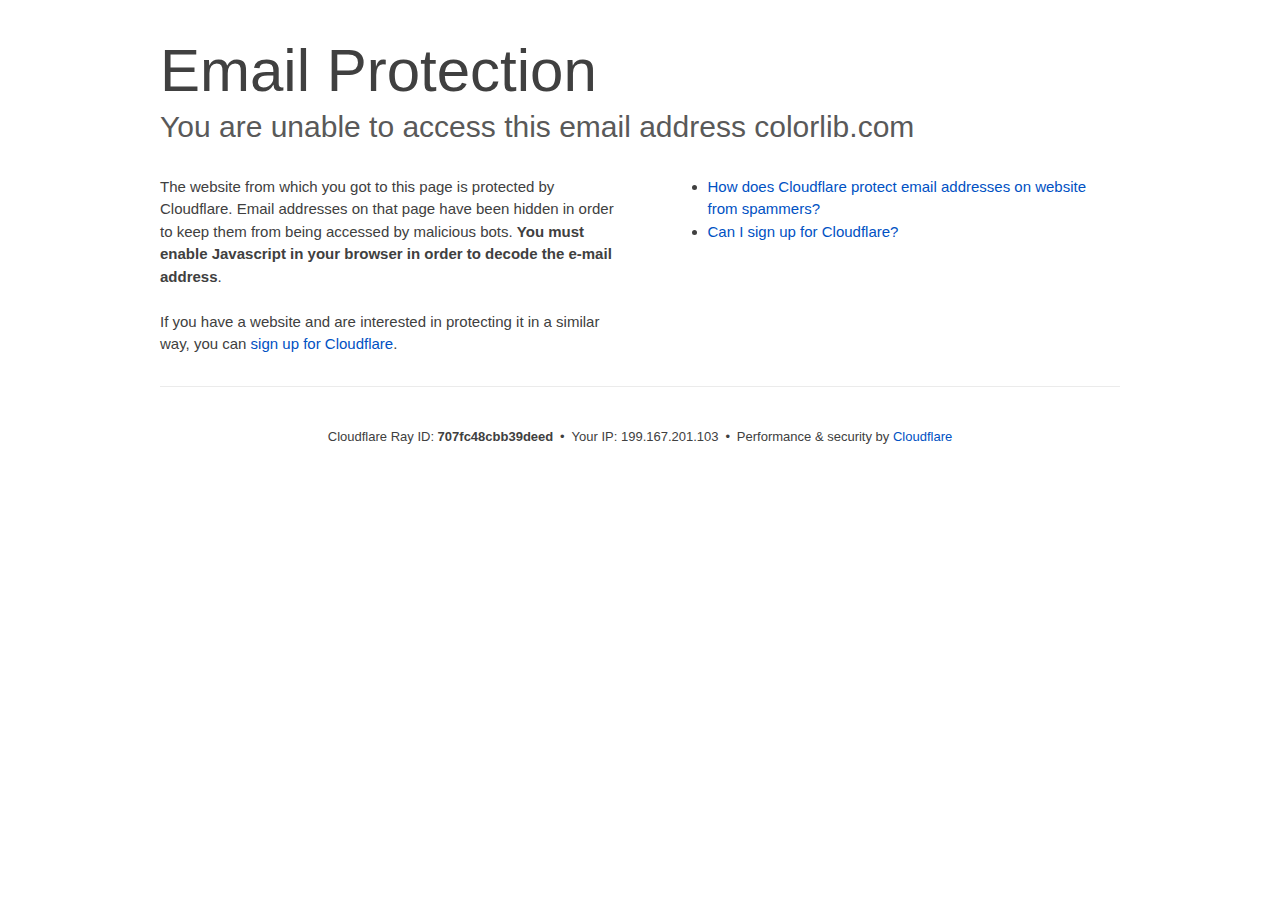
<file: email-protection.html>
<!DOCTYPE html>
<!--[if lt IE 7]> <html class="no-js ie6 oldie" lang="en-US"> <![endif]--><!--[if IE 7]>    <html class="no-js ie7 oldie" lang="en-US"> <![endif]--><!--[if IE 8]>    <html class="no-js ie8 oldie" lang="en-US"> <![endif]--><!--[if gt IE 8]><!--><html class="no-js" lang="en-US"> <!--<![endif]-->
<head>
<title>Email Protection | Cloudflare</title>
<meta charset="UTF-8">
<meta http-equiv="Content-Type" content="text/html; charset=UTF-8">
<meta http-equiv="X-UA-Compatible" content="IE=Edge">
<meta name="robots" content="noindex, nofollow">
<meta name="viewport" content="width=device-width,initial-scale=1">
<link rel="stylesheet" id="cf_styles-css" href="css/styles-cf.errors.css">
<!--[if lt IE 9]><link rel="stylesheet" id='cf_styles-ie-css' href="/cdn-cgi/styles/cf.errors.ie.css" /><![endif]-->
<style>body{margin:0;padding:0}</style>


<!--[if gte IE 10]><!-->
<script>
  if (!navigator.cookieEnabled) {
    window.addEventListener('DOMContentLoaded', function () {
      var cookieEl = document.getElementById('cookie-alert');
      cookieEl.style.display = 'block';
    })
  }
</script>
<!--<![endif]-->


</head>
<body>
  <div id="cf-wrapper">
    <div class="cf-alert cf-alert-error cf-cookie-error" id="cookie-alert" data-translate="enable_cookies">Please enable cookies.</div>
    <div id="cf-error-details" class="cf-error-details-wrapper">
      <div class="cf-wrapper cf-header cf-error-overview">
        <h1 data-translate="block_headline">Email Protection</h1>
        <h2 class="cf-subheadline"><span data-translate="unable_to_access">You are unable to access this email address</span> colorlib.com</h2>
      </div><!-- /.header -->

      <div class="cf-section cf-wrapper">
        <div class="cf-columns two">
          <div class="cf-column">
            <p>The website from which you got to this page is protected by Cloudflare. Email addresses on that page have been hidden in order to keep them from being accessed by malicious bots. <strong>You must enable Javascript in your browser in order to decode the e-mail address</strong>.</p>
            <p>If you have a website and are interested in protecting it in a similar way, you can <a rel="noopener noreferrer" href="https://www.cloudflare.com/sign-up?utm_source=email_protection">sign up for Cloudflare</a>.</p>
          </div>

          <div class="cf-column">
            <div class="grid_4">
              <div class="rail">
                  <div class="panel">
                      <ul class="nobullets">
                        <li><a rel="noopener noreferrer" class="modal-link-faq" href="https://support.cloudflare.com/hc/en-us/articles/200170016-What-is-Email-Address-Obfuscation-">How does Cloudflare protect email addresses on website from spammers?</a></li>
                        <li><a rel="noopener noreferrer" class="modal-link-faq" href="https://support.cloudflare.com/hc/en-us/categories/200275218-Getting-Started">Can I sign up for Cloudflare?</a></li>
                    </ul>
                </div>
              </div>
            </div>
          </div>
        </div>
      </div><!-- /.section -->

      <div class="cf-error-footer cf-wrapper w-240 lg:w-full py-10 sm:py-4 sm:px-8 mx-auto text-center sm:text-left border-solid border-0 border-t border-gray-300">
  <p class="text-13">
    <span class="cf-footer-item sm:block sm:mb-1">Cloudflare Ray ID: <strong class="font-semibold">707fc48cbb39deed</strong></span>
    <span class="cf-footer-separator sm:hidden">•</span>
    <span class="cf-footer-item sm:block sm:mb-1"><span>Your IP</span>: 199.167.201.103</span>
    <span class="cf-footer-separator sm:hidden">•</span>
    <span class="cf-footer-item sm:block sm:mb-1"><span>Performance &amp; security by</span> <a rel="noopener noreferrer" href="https://www.cloudflare.com/5xx-error-landing" id="brand_link" target="_blank">Cloudflare</a></span>
    
  </p>
</div><!-- /.error-footer -->


    </div><!-- /#cf-error-details -->
  </div><!-- /#cf-wrapper -->

  <script>
  window._cf_translation = {};
  
  
</script>

</body>
</html>
</file>
<file: css/styles-cf.errors.css>
#cf-wrapper a,#cf-wrapper abbr,#cf-wrapper article,#cf-wrapper aside,#cf-wrapper b,#cf-wrapper big,#cf-wrapper blockquote,#cf-wrapper body,#cf-wrapper canvas,#cf-wrapper caption,#cf-wrapper center,#cf-wrapper cite,#cf-wrapper code,#cf-wrapper dd,#cf-wrapper del,#cf-wrapper details,#cf-wrapper dfn,#cf-wrapper div,#cf-wrapper dl,#cf-wrapper dt,#cf-wrapper em,#cf-wrapper embed,#cf-wrapper fieldset,#cf-wrapper figcaption,#cf-wrapper figure,#cf-wrapper footer,#cf-wrapper form,#cf-wrapper h1,#cf-wrapper h2,#cf-wrapper h3,#cf-wrapper h4,#cf-wrapper h5,#cf-wrapper h6,#cf-wrapper header,#cf-wrapper hgroup,#cf-wrapper html,#cf-wrapper i,#cf-wrapper iframe,#cf-wrapper img,#cf-wrapper label,#cf-wrapper legend,#cf-wrapper li,#cf-wrapper mark,#cf-wrapper menu,#cf-wrapper nav,#cf-wrapper object,#cf-wrapper ol,#cf-wrapper output,#cf-wrapper p,#cf-wrapper pre,#cf-wrapper s,#cf-wrapper samp,#cf-wrapper section,#cf-wrapper small,#cf-wrapper span,#cf-wrapper strike,#cf-wrapper strong,#cf-wrapper sub,#cf-wrapper summary,#cf-wrapper sup,#cf-wrapper table,#cf-wrapper tbody,#cf-wrapper td,#cf-wrapper tfoot,#cf-wrapper th,#cf-wrapper thead,#cf-wrapper tr,#cf-wrapper tt,#cf-wrapper u,#cf-wrapper ul{margin:0;padding:0;border:0;font:inherit;font-size:100%;text-decoration:none;vertical-align:baseline}#cf-wrapper a img{border:none}#cf-wrapper article,#cf-wrapper aside,#cf-wrapper details,#cf-wrapper figcaption,#cf-wrapper figure,#cf-wrapper footer,#cf-wrapper header,#cf-wrapper hgroup,#cf-wrapper menu,#cf-wrapper nav,#cf-wrapper section,#cf-wrapper summary{display:block}#cf-wrapper .cf-columns:after,#cf-wrapper .cf-columns:before,#cf-wrapper .cf-section:after,#cf-wrapper .cf-section:before,#cf-wrapper .cf-wrapper:after,#cf-wrapper .cf-wrapper:before,#cf-wrapper .clearfix:after,#cf-wrapper .clearfix:before,#cf-wrapper section:after,#cf-wrapper section:before{content:" ";display:table}#cf-wrapper .cf-columns:after,#cf-wrapper .cf-section:after,#cf-wrapper .cf-wrapper:after,#cf-wrapper .clearfix:after,#cf-wrapper section:after{clear:both}#cf-wrapper{display:block;margin:0;padding:0;position:relative;text-align:left;width:100%;z-index:999999999;color:#404040!important;font-family:-apple-system,BlinkMacSystemFont,Segoe UI,Roboto,Oxygen,Ubuntu,Helvetica Neue,Arial,sans-serif!important;font-size:15px!important;line-height:1.5!important;text-decoration:none!important;letter-spacing:normal;-webkit-tap-highlight-color:rgba(246,139,31,.3);-webkit-font-smoothing:antialiased}#cf-wrapper .cf-section,#cf-wrapper section{background:0 0;display:block;margin-bottom:2em;margin-top:2em}#cf-wrapper .cf-wrapper{margin-left:auto;margin-right:auto;width:90%}#cf-wrapper .cf-columns{display:block;list-style:none;padding:0;width:100%}#cf-wrapper .cf-columns img,#cf-wrapper .cf-columns input,#cf-wrapper .cf-columns object,#cf-wrapper .cf-columns select,#cf-wrapper .cf-columns textarea{max-width:100%}#cf-wrapper .cf-columns>.cf-column{float:left;padding-bottom:45px;width:100%;box-sizing:border-box}@media screen and (min-width:49.2em){#cf-wrapper .cf-columns.cols-2>.cf-column:nth-child(n+3),#cf-wrapper .cf-columns.cols-3>.cf-column:nth-child(n+4),#cf-wrapper .cf-columns.cols-4>.cf-column:nth-child(n+3),#cf-wrapper .cf-columns.four>.cf-column:nth-child(n+3),#cf-wrapper .cf-columns.three>.cf-column:nth-child(n+4),#cf-wrapper .cf-columns.two>.cf-column:nth-child(n+3){padding-top:67.5px}#cf-wrapper .cf-columns>.cf-column{padding-bottom:0}#cf-wrapper .cf-columns.cols-2>.cf-column,#cf-wrapper .cf-columns.cols-4>.cf-column,#cf-wrapper .cf-columns.four>.cf-column,#cf-wrapper .cf-columns.two>.cf-column{padding-left:0;padding-right:22.5px;width:50%}#cf-wrapper .cf-columns.cols-2>.cf-column:nth-child(2n),#cf-wrapper .cf-columns.cols-4>.cf-column:nth-child(2n),#cf-wrapper .cf-columns.four>.cf-column:nth-child(2n),#cf-wrapper .cf-columns.two>.cf-column:nth-child(2n){padding-left:22.5px;padding-right:0}#cf-wrapper .cf-columns.cols-2>.cf-column:nth-child(odd),#cf-wrapper .cf-columns.cols-4>.cf-column:nth-child(odd),#cf-wrapper .cf-columns.four>.cf-column:nth-child(odd),#cf-wrapper .cf-columns.two>.cf-column:nth-child(odd){clear:left}#cf-wrapper .cf-columns.cols-3>.cf-column,#cf-wrapper .cf-columns.three>.cf-column{padding-left:30px;width:33.3333333333333%}#cf-wrapper .cf-columns.cols-3>.cf-column:first-child,#cf-wrapper .cf-columns.cols-3>.cf-column:nth-child(3n+1),#cf-wrapper .cf-columns.three>.cf-column:first-child,#cf-wrapper .cf-columns.three>.cf-column:nth-child(3n+1){clear:left;padding-left:0;padding-right:30px}#cf-wrapper .cf-columns.cols-3>.cf-column:nth-child(3n+2),#cf-wrapper .cf-columns.three>.cf-column:nth-child(3n+2){padding-left:15px;padding-right:15px}#cf-wrapper .cf-columns.cols-3>.cf-column:nth-child(-n+3),#cf-wrapper .cf-columns.three>.cf-column:nth-child(-n+3){padding-top:0}}@media screen and (min-width:66em){#cf-wrapper .cf-columns>.cf-column{padding-bottom:0}#cf-wrapper .cf-columns.cols-4>.cf-column,#cf-wrapper .cf-columns.four>.cf-column{padding-left:33.75px;width:25%}#cf-wrapper .cf-columns.cols-4>.cf-column:nth-child(odd),#cf-wrapper .cf-columns.four>.cf-column:nth-child(odd){clear:none}#cf-wrapper .cf-columns.cols-4>.cf-column:first-child,#cf-wrapper .cf-columns.cols-4>.cf-column:nth-child(4n+1),#cf-wrapper .cf-columns.four>.cf-column:first-child,#cf-wrapper .cf-columns.four>.cf-column:nth-child(4n+1){clear:left;padding-left:0;padding-right:33.75px}#cf-wrapper .cf-columns.cols-4>.cf-column:nth-child(4n+2),#cf-wrapper .cf-columns.four>.cf-column:nth-child(4n+2){padding-left:11.25px;padding-right:22.5px}#cf-wrapper .cf-columns.cols-4>.cf-column:nth-child(4n+3),#cf-wrapper .cf-columns.four>.cf-column:nth-child(4n+3){padding-left:22.5px;padding-right:11.25px}#cf-wrapper .cf-columns.cols-4>.cf-column:nth-child(n+5),#cf-wrapper .cf-columns.four>.cf-column:nth-child(n+5){padding-top:67.5px}#cf-wrapper .cf-columns.cols-4>.cf-column:nth-child(-n+4),#cf-wrapper .cf-columns.four>.cf-column:nth-child(-n+4){padding-top:0}}#cf-wrapper a{background:0 0;border:0;color:#0051c3;outline:0;text-decoration:none;-webkit-transition:all .15s ease;transition:all .15s ease}#cf-wrapper a:hover{background:0 0;border:0;color:#f68b1f}#cf-wrapper a:focus{background:0 0;border:0;color:#62a1d8;outline:0}#cf-wrapper a:active{background:0 0;border:0;color:#c16508;outline:0}#cf-wrapper h1,#cf-wrapper h2,#cf-wrapper h3,#cf-wrapper h4,#cf-wrapper h5,#cf-wrapper h6,#cf-wrapper p{color:#404040;margin:0;padding:0}#cf-wrapper h1,#cf-wrapper h2,#cf-wrapper h3{font-weight:400}#cf-wrapper h4,#cf-wrapper h5,#cf-wrapper h6,#cf-wrapper strong{font-weight:600}#cf-wrapper h1{font-size:36px;line-height:1.2}#cf-wrapper h2{font-size:30px;line-height:1.3}#cf-wrapper h3{font-size:25px;line-height:1.3}#cf-wrapper h4{font-size:20px;line-height:1.3}#cf-wrapper h5{font-size:15px}#cf-wrapper h6{font-size:13px}#cf-wrapper ol,#cf-wrapper ul{list-style:none;margin-left:3em}#cf-wrapper ul{list-style-type:disc}#cf-wrapper ol{list-style-type:decimal}#cf-wrapper em{font-style:italic}#cf-wrapper .cf-subheadline{color:#595959;font-weight:300}#cf-wrapper .cf-text-error{color:#bd2426}#cf-wrapper .cf-text-success{color:#9bca3e}#cf-wrapper ol+h2,#cf-wrapper ol+h3,#cf-wrapper ol+h4,#cf-wrapper ol+h5,#cf-wrapper ol+h6,#cf-wrapper ol+p,#cf-wrapper p+dl,#cf-wrapper p+ol,#cf-wrapper p+p,#cf-wrapper p+table,#cf-wrapper p+ul,#cf-wrapper ul+h2,#cf-wrapper ul+h3,#cf-wrapper ul+h4,#cf-wrapper ul+h5,#cf-wrapper ul+h6,#cf-wrapper ul+p{margin-top:1.5em}#cf-wrapper h1+p,#cf-wrapper p+h1,#cf-wrapper p+h2,#cf-wrapper p+h3,#cf-wrapper p+h4,#cf-wrapper p+h5,#cf-wrapper p+h6{margin-top:1.25em}#cf-wrapper h1+h2,#cf-wrapper h1+h3,#cf-wrapper h2+h3,#cf-wrapper h3+h4,#cf-wrapper h4+h5{margin-top:.25em}#cf-wrapper h2+p{margin-top:1em}#cf-wrapper h1+h4,#cf-wrapper h1+h5,#cf-wrapper h1+h6,#cf-wrapper h2+h4,#cf-wrapper h2+h5,#cf-wrapper h2+h6,#cf-wrapper h3+h5,#cf-wrapper h3+h6,#cf-wrapper h3+p,#cf-wrapper h4+p,#cf-wrapper h5+ol,#cf-wrapper h5+p,#cf-wrapper h5+ul{margin-top:.5em}#cf-wrapper .cf-btn{background-color:transparent;border:1px solid #999;color:#404040;font-size:14px;font-weight:400;line-height:1.2;margin:0;padding:.6em 1.33333em .53333em;-webkit-user-select:none;-moz-user-select:none;-ms-user-select:none;user-select:none;display:-moz-inline-stack;display:inline-block;vertical-align:middle;zoom:1;border-radius:2px;box-sizing:border-box;-webkit-transition:all .2s ease;transition:all .2s ease}#cf-wrapper .cf-btn:hover{background-color:#bfbfbf;border:1px solid #737373;color:#fff}#cf-wrapper .cf-btn:focus{color:inherit;outline:0;box-shadow:inset 0 0 4px rgba(0,0,0,.3)}#cf-wrapper .cf-btn.active,#cf-wrapper .cf-btn:active{background-color:#bfbfbf;border:1px solid #404040;color:#272727}#cf-wrapper .cf-btn::-moz-focus-inner{padding:0;border:0}#cf-wrapper .cf-btn .cf-caret{border-top-color:currentColor;margin-left:.25em;margin-top:.18333em}#cf-wrapper .cf-btn-primary{background-color:#2f7bbf;border:1px solid transparent;color:#fff}#cf-wrapper .cf-btn-primary:hover{background-color:#62a1d8;border:1px solid #2f7bbf;color:#fff}#cf-wrapper .cf-btn-primary.active,#cf-wrapper .cf-btn-primary:active,#cf-wrapper .cf-btn-primary:focus{background-color:#62a1d8;border:1px solid #163959;color:#fff}#cf-wrapper .cf-btn-danger,#cf-wrapper .cf-btn-error,#cf-wrapper .cf-btn-important{background-color:#bd2426;border-color:transparent;color:#fff}#cf-wrapper .cf-btn-danger:hover,#cf-wrapper .cf-btn-error:hover,#cf-wrapper .cf-btn-important:hover{background-color:#de5052;border-color:#bd2426;color:#fff}#cf-wrapper .cf-btn-danger.active,#cf-wrapper .cf-btn-danger:active,#cf-wrapper .cf-btn-danger:focus,#cf-wrapper .cf-btn-error.active,#cf-wrapper .cf-btn-error:active,#cf-wrapper .cf-btn-error:focus,#cf-wrapper .cf-btn-important.active,#cf-wrapper .cf-btn-important:active,#cf-wrapper .cf-btn-important:focus{background-color:#de5052;border-color:#521010;color:#fff}#cf-wrapper .cf-btn-accept,#cf-wrapper .cf-btn-success{background-color:#9bca3e;border:1px solid transparent;color:#fff}#cf-wrapper .cf-btn-accept:hover,#cf-wrapper .cf-btn-success:hover{background-color:#bada7a;border:1px solid #9bca3e;color:#fff}#cf-wrapper .active.cf-btn-accept,#cf-wrapper .cf-btn-accept:active,#cf-wrapper .cf-btn-accept:focus,#cf-wrapper .cf-btn-success.active,#cf-wrapper .cf-btn-success:active,#cf-wrapper .cf-btn-success:focus{background-color:#bada7a;border:1px solid #516b1d;color:#fff}#cf-wrapper .cf-btn-accept{color:transparent;font-size:0;height:36.38px;overflow:hidden;position:relative;text-indent:0;width:36.38px;white-space:nowrap}#cf-wrapper input,#cf-wrapper select,#cf-wrapper textarea{background:#fff!important;border:1px solid #999!important;color:#404040!important;font-size:.86667em!important;line-height:1.24!important;margin:0 0 1em!important;max-width:100%!important;outline:0!important;padding:.45em .75em!important;vertical-align:middle!important;display:-moz-inline-stack;display:inline-block;zoom:1;box-sizing:border-box;-webkit-transition:all .2s ease;transition:all .2s ease;border-radius:2px}#cf-wrapper input:hover,#cf-wrapper select:hover,#cf-wrapper textarea:hover{border-color:gray}#cf-wrapper input:focus,#cf-wrapper select:focus,#cf-wrapper textarea:focus{border-color:#2f7bbf;outline:0;box-shadow:0 0 8px rgba(47,123,191,.5)}#cf-wrapper fieldset{width:100%}#cf-wrapper label{display:block;font-size:13px;margin-bottom:.38333em}#cf-wrapper .cf-form-stacked .select2-container,#cf-wrapper .cf-form-stacked input,#cf-wrapper .cf-form-stacked select,#cf-wrapper .cf-form-stacked textarea{display:block;width:100%}#cf-wrapper .cf-form-stacked input[type=button],#cf-wrapper .cf-form-stacked input[type=checkbox],#cf-wrapper .cf-form-stacked input[type=submit]{display:-moz-inline-stack;display:inline-block;vertical-align:middle;zoom:1;width:auto}#cf-wrapper .cf-form-actions{text-align:right}#cf-wrapper .cf-alert{background-color:#f9b169;border:1px solid #904b06;color:#404040;font-size:13px;padding:7.5px 15px;position:relative;vertical-align:middle;border-radius:2px}#cf-wrapper .cf-alert:empty{display:none}#cf-wrapper .cf-alert .cf-close{border:1px solid transparent;color:inherit;font-size:18.75px;line-height:1;padding:0;position:relative;right:-18.75px;top:0}#cf-wrapper .cf-alert .cf-close:hover{background-color:transparent;border-color:currentColor;color:inherit}#cf-wrapper .cf-alert-danger,#cf-wrapper .cf-alert-error{background-color:#de5052;border-color:#521010;color:#fff}#cf-wrapper .cf-alert-success{background-color:#bada7a;border-color:#516b1d;color:#516b1d}#cf-wrapper .cf-alert-warning{background-color:#f9b169;border-color:#904b06;color:#404040}#cf-wrapper .cf-alert-info{background-color:#62a1d8;border-color:#163959;color:#163959}#cf-wrapper .cf-alert-nonessential{background-color:#ebebeb;border-color:#999;color:#404040}#cf-wrapper .cf-icon-exclamation-sign{background:url(../images/images-icon-exclamation.png) 50% no-repeat;height:54px;width:54px;display:-moz-inline-stack;display:inline-block;vertical-align:middle;zoom:1}#cf-wrapper h1 .cf-icon-exclamation-sign{margin-top:-10px}#cf-wrapper #cf-error-banner{background-color:#fff;border-bottom:3px solid #f68b1f;padding:15px 15px 20px;position:relative;z-index:999999999;box-shadow:0 2px 8px rgba(0,0,0,.2)}#cf-wrapper #cf-error-banner h4,#cf-wrapper #cf-error-banner p{display:-moz-inline-stack;display:inline-block;vertical-align:bottom;zoom:1}#cf-wrapper #cf-error-banner h4{color:#2f7bbf;font-weight:400;font-size:20px;line-height:1;vertical-align:baseline}#cf-wrapper #cf-error-banner .cf-error-actions{margin-bottom:10px;text-align:center;width:100%}#cf-wrapper #cf-error-banner .cf-error-actions a{display:-moz-inline-stack;display:inline-block;vertical-align:middle;zoom:1}#cf-wrapper #cf-error-banner .cf-error-actions a+a{margin-left:10px}#cf-wrapper #cf-error-banner .cf-error-actions .cf-btn-accept,#cf-wrapper #cf-error-banner .cf-error-actions .cf-btn-success{color:#fff}#cf-wrapper #cf-error-banner .error-header-desc{text-align:left}#cf-wrapper #cf-error-banner .cf-close{color:#999;cursor:pointer;display:inline-block;font-size:34.5px;float:none;font-weight:700;height:22.5px;line-height:.6;overflow:hidden;position:absolute;right:20px;top:25px;text-indent:200%;width:22.5px}#cf-wrapper #cf-error-banner .cf-close:hover{color:gray}#cf-wrapper #cf-error-banner .cf-close:before{content:"\00D7";left:0;height:100%;position:absolute;text-align:center;text-indent:0;top:0;width:100%}#cf-inline-error-wrapper{box-shadow:0 2px 10px rgba(0,0,0,.5)}#cf-wrapper #cf-error-details{background:#fff}#cf-wrapper #cf-error-details .cf-error-overview{padding:25px 0 0}#cf-wrapper #cf-error-details .cf-error-overview h1,#cf-wrapper #cf-error-details .cf-error-overview h2{font-weight:300}#cf-wrapper #cf-error-details .cf-error-overview h2{margin-top:0}#cf-wrapper #cf-error-details .cf-highlight{background:#ebebeb;overflow-x:hidden;padding:30px 0;background-image:-webkit-gradient(linear,left top, left bottom,from(#dedede),color-stop(3%, #ebebeb),color-stop(97%, #ebebeb),to(#dedede));background-image:linear-gradient(top,#dedede,#ebebeb 3%,#ebebeb 97%,#dedede)}#cf-wrapper #cf-error-details .cf-highlight h3{color:#999;font-weight:300}#cf-wrapper #cf-error-details .cf-highlight .cf-column:last-child{padding-bottom:0}#cf-wrapper #cf-error-details .cf-highlight .cf-highlight-inverse{background-color:#fff;padding:15px;border-radius:2px}#cf-wrapper #cf-error-details .cf-status-display h3{margin-top:.5em}#cf-wrapper #cf-error-details .cf-status-label{color:#9bca3e;font-size:1.46667em}#cf-wrapper #cf-error-details .cf-status-label,#cf-wrapper #cf-error-details .cf-status-name{display:inline}#cf-wrapper #cf-error-details .cf-status-item{display:block;position:relative;text-align:left}#cf-wrapper #cf-error-details .cf-status-item,#cf-wrapper #cf-error-details .cf-status-item.cf-column{padding-bottom:1.5em}#cf-wrapper #cf-error-details .cf-status-item.cf-error-source{display:block;text-align:center}#cf-wrapper #cf-error-details .cf-status-item.cf-error-source:after{bottom:-60px;content:"";display:none;border-bottom:18px solid #fff;border-left:20px solid transparent;border-right:20px solid transparent;height:0;left:50%;margin-left:-9px;position:absolute;right:50%;width:0}#cf-wrapper #cf-error-details .cf-status-item+.cf-status-item{border-top:1px solid #dedede;padding-top:1.5em}#cf-wrapper #cf-error-details .cf-status-item+.cf-status-item:before{background:url(../images/images-cf-icon-horizontal-arrow.png) no-repeat;content:"";display:block;left:0;position:absolute;top:25.67px}#cf-wrapper #cf-error-details .cf-error-source .cf-icon-error-container{height:85px;margin-bottom:2.5em}#cf-wrapper #cf-error-details .cf-error-source .cf-status-label{color:#bd2426}#cf-wrapper #cf-error-details .cf-error-source .cf-icon{display:block}#cf-wrapper #cf-error-details .cf-error-source .cf-icon-status{bottom:-10px;left:50%;top:auto;right:auto}#cf-wrapper #cf-error-details .cf-error-source .cf-status-label,#cf-wrapper #cf-error-details .cf-error-source .cf-status-name{display:block}#cf-wrapper #cf-error-details .cf-icon-error-container{height:auto;position:relative}#cf-wrapper #cf-error-details .cf-icon-status{display:block;margin-left:-24px;position:absolute;top:0;right:0}#cf-wrapper #cf-error-details .cf-icon{display:none;margin:0 auto}#cf-wrapper #cf-error-details .cf-status-desc{display:block;height:22.5px;overflow:hidden;text-overflow:ellipsis;width:100%;white-space:nowrap}#cf-wrapper #cf-error-details .cf-status-desc:empty{display:none}#cf-wrapper #cf-error-details .cf-error-footer{padding:1.33333em 0;border-top:1px solid #ebebeb;text-align:center}#cf-wrapper #cf-error-details .cf-error-footer p{font-size:13px}#cf-wrapper #cf-error-details .cf-error-footer select{margin:0!important}#cf-wrapper #cf-error-details .cf-footer-item{display:block;margin-bottom:5px;text-align:left}#cf-wrapper #cf-error-details .cf-footer-separator{display:none}#cf-wrapper #cf-error-details .cf-captcha-info{margin-bottom:10px;position:relative;text-align:center}#cf-wrapper #cf-error-details .cf-captcha-image{height:57px;width:300px}#cf-wrapper #cf-error-details .cf-captcha-actions{margin-top:15px}#cf-wrapper #cf-error-details .cf-captcha-actions a{font-size:0;height:36.38px;overflow:hidden;padding-left:1.2em;padding-right:1.2em;position:relative;text-indent:-9999px;width:36.38px;white-space:nowrap}#cf-wrapper #cf-error-details .cf-captcha-actions a.cf-icon-refresh span{background-position:0 -787px}#cf-wrapper #cf-error-details .cf-captcha-actions a.cf-icon-announce span{background-position:0 -767px}#cf-wrapper #cf-error-details .cf-captcha-actions a.cf-icon-question span{background-position:0 -827px}#cf-wrapper #cf-error-details .cf-screenshot-container{background:url(../images/images-browser-bar.png) no-repeat #fff;max-height:400px;max-width:100%;overflow:hidden;padding-top:53px;width:960px;border-radius:5px 5px 0 0}#cf-wrapper #cf-error-details .cf-screenshot-container .cf-no-screenshot{background:url(../images/images-cf-no-screenshot-warn.png) no-repeat;display:block;height:158px;left:25%;margin-top:-79px;overflow:hidden;position:relative;top:50%;width:178px}#cf-wrapper #cf-error-details .cf-captcha-container .cf-screenshot-container,#cf-wrapper #cf-error-details .cf-captcha-container .cf-screenshot-container img,#recaptcha-widget .cf-alert,#recaptcha-widget .recaptcha_only_if_audio,.cf-cookie-error{display:none}#cf-wrapper #cf-error-details .cf-screenshot-container .cf-no-screenshot.error{background:url(../images/images-cf-no-screenshot-error.png) no-repeat;height:175px}#cf-wrapper #cf-error-details .cf-screenshot-container.cf-screenshot-full .cf-no-screenshot{left:50%;margin-left:-89px}.cf-captcha-info iframe{max-width:100%}#cf-wrapper .cf-icon-ok{background:url(../images/images-cf-icon-ok.png) no-repeat;height:48px;width:48px}#cf-wrapper .cf-icon-error{background:url(../images/images-cf-icon-error.png) no-repeat;height:48px;width:48px}#cf-wrapper .cf-icon-browser{background:url(../images/images-cf-icon-browser.png) no-repeat;height:80px;width:100px}#cf-wrapper .cf-icon-cloud{background:url(../images/images-cf-icon-cloud.png) no-repeat;height:77px;width:151px}#cf-wrapper .cf-icon-server{background:url(../images/images-cf-icon-server.png) no-repeat;height:75px;width:95px}#cf-wrapper .cf-icon-railgun{background-position:0 -848px;height:81px;width:95px}#cf-wrapper .cf-caret{border:.33333em solid transparent;border-top-color:inherit;content:"";height:0;width:0;display:-moz-inline-stack;display:inline-block;vertical-align:middle;zoom:1}@media screen and (min-width:49.2em){#cf-wrapper #cf-error-details .cf-status-desc:empty,#cf-wrapper #cf-error-details .cf-status-item.cf-error-source:after,#cf-wrapper #cf-error-details .cf-status-item .cf-icon,#cf-wrapper #cf-error-details .cf-status-label,#cf-wrapper #cf-error-details .cf-status-name{display:block}#cf-wrapper .cf-wrapper{width:708px}#cf-wrapper #cf-error-banner{padding:20px 20px 25px}#cf-wrapper #cf-error-banner .cf-error-actions{margin-bottom:15px}#cf-wrapper #cf-error-banner .cf-error-header-desc h4{margin-right:.5em}#cf-wrapper #cf-error-details h1{font-size:4em}#cf-wrapper #cf-error-details .cf-error-overview{padding-top:2.33333em}#cf-wrapper #cf-error-details .cf-highlight{padding:4em 0}#cf-wrapper #cf-error-details .cf-status-item{text-align:center}#cf-wrapper #cf-error-details .cf-status-item,#cf-wrapper #cf-error-details .cf-status-item.cf-column{padding-bottom:0}#cf-wrapper #cf-error-details .cf-status-item+.cf-status-item{border:0;padding-top:0}#cf-wrapper #cf-error-details .cf-status-item+.cf-status-item:before{background-position:0 -544px;height:24.75px;margin-left:-37.5px;width:75px;background-size:131.25px auto}#cf-wrapper #cf-error-details .cf-icon-error-container{height:85px;margin-bottom:2.5em}#cf-wrapper #cf-error-details .cf-icon-status{bottom:-10px;left:50%;top:auto;right:auto}#cf-wrapper #cf-error-details .cf-error-footer{padding:2.66667em 0}#cf-wrapper #cf-error-details .cf-footer-item,#cf-wrapper #cf-error-details .cf-footer-separator{display:-moz-inline-stack;display:inline-block;vertical-align:baseline;zoom:1}#cf-wrapper #cf-error-details .cf-footer-separator{padding:0 .25em}#cf-wrapper #cf-error-details .cf-status-item.cloudflare-status:before{margin-left:-50px}#cf-wrapper #cf-error-details .cf-status-item.cloudflare-status+.status-item:before{margin-left:-25px}#cf-wrapper #cf-error-details .cf-screenshot-container{height:400px;margin-bottom:-4em;max-width:none}#cf-wrapper #cf-error-details .cf-captcha-container .cf-screenshot-container,#cf-wrapper #cf-error-details .cf-captcha-container .cf-screenshot-container img{display:block}}@media screen and (min-width:66em){#cf-wrapper .cf-wrapper{width:960px}#cf-wrapper #cf-error-banner .cf-close{position:relative;right:auto;top:auto}#cf-wrapper #cf-error-banner .cf-details{white-space:nowrap}#cf-wrapper #cf-error-banner .cf-details-link{padding-right:.5em}#cf-wrapper #cf-error-banner .cf-error-actions{float:right;margin-bottom:0;text-align:left;width:auto}#cf-wrapper #cf-error-details .cf-status-item+.cf-status-item:before{background-position:0 -734px;height:33px;margin-left:-50px;width:100px;background-size:auto}#cf-wrapper #cf-error-details .cf-status-item.cf-cloudflare-status:before{margin-left:-66.67px}#cf-wrapper #cf-error-details .cf-status-item.cf-cloudflare-status+.cf-status-item:before{margin-left:-37.5px}#cf-wrapper #cf-error-details .cf-captcha-image{float:left}#cf-wrapper #cf-error-details .cf-captcha-actions{position:absolute;top:0;right:0}}.no-js #cf-wrapper .js-only{display:none}#cf-wrapper #cf-error-details .heading-ray-id{font-family:monaco,courier,monospace;font-size:15px;white-space:nowrap}
</file>
